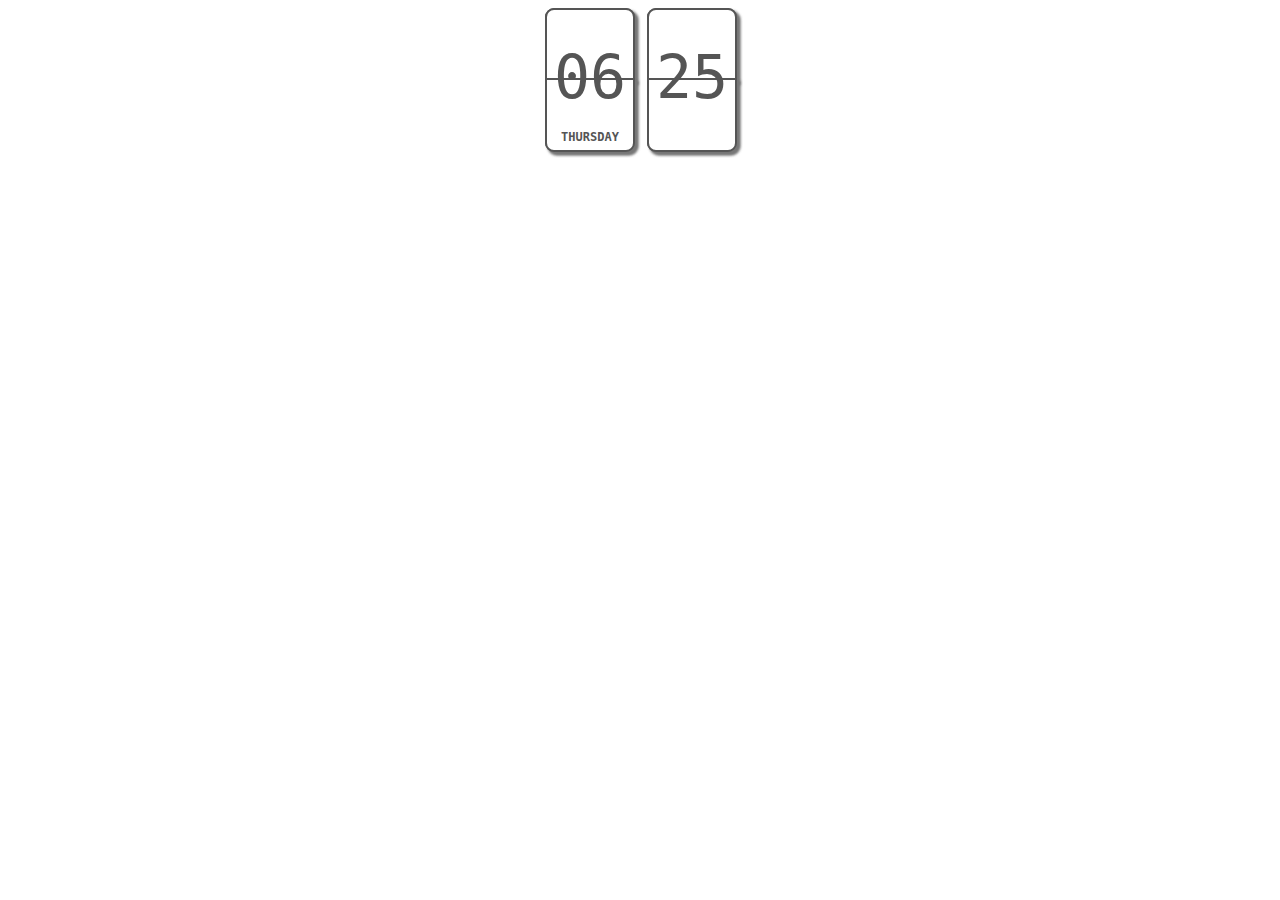
<file: minimalist-clock/index.html>
<html lang="en">
<head>
  <meta charset="UTF-8">
  <title>Minimalist Clock</title>
  <script src='https://cdnjs.cloudflare.com/ajax/libs/jquery/2.1.3/jquery.min.js'></script>
  <script src="./script.js"></script>
  <link rel="stylesheet" href="./style.css">
</head>

<body>
    <div id="countdown"></div>
</body>
</html>
</file>
<file: minimalist-clock/style.css>
#countdown {
  white-space:nowrap;
  width: 190px;
  margin: auto;
}

.flip-clock {
  display: inline-block;
  margin-right: 7px;
  height: 110px;
  min-width: 95px;
  perspective: 240px;
  perspective-origin: 50% 50%;
}

.flip-clock div{
  position:      absolute;
  border:        2px solid #555;
  color:         #555;
  background:    #FFF;
  min-width:     86px;
  height:        70px;
  font-size:     60px;
  font-family: monospace;
  text-align:    center;
  line-height:   135px;
  overflow:      hidden;
  -moz-box-shadow:    3px 3px 3px #777;
  -webkit-box-shadow: 3px 3px 3px #777;
  box-shadow:         3px 3px 3px #777;
}

.week-day {
  position: absolute;
  margin: 0 auto;
  width: 100%;
  top: 60px;
  font-size: 12px;
  font-weight: bold;
}

.flip-top {
  border-radius: 9px 9px 0px 0px;
  top: 0px;

}

.flip-bottom {
  border-radius: 0px 0px 9px 9px;
  top: 70px;
  border-top: 2px solid transparent;
  position: relative;
}
.flip-bottom span{
  display: block;
  margin-top: -70px;
}

.flip-front {
  z-index: 999;
}

.flip-back {
  z-index: 998;
}

.flip-top.flip-front{
  transform-origin: 50% 100%;
}

.flip-bottom.flip-front{
  transform-origin: 50% 0%;
}

.flip-top-animate {
  animation-name: fliptop;
  animation-timing-function: ease-in;
  animation-duration: 0.4s;
}

.flip-bottom-animate {
  animation-name: flipbottom;
  animation-timing-function: ease-out;
  animation-duration: 0.4s;
}

@keyframes fliptop {
    0%   {
      transform: rotateX(0deg);
    }
    100% {
      transform: rotateX(-90deg);
    }
}

@keyframes flipbottom {
    0%   {
      transform: rotateX(90deg);
    }
    100% {
      transform: rotateX(0deg);
    }
}

/* Start of Flip Clock linear CSS */
.flipclock-linear .flip-top-animate {
  animation-timing-function: linear;
  animation-duration: 0.2s;
}

.flipclock-linear .flip-bottom-animate {
  animation-timing-function: linear;
  animation-duration: 0.2s;
}
/* End of Flip Clock linear CSS */
</file>
